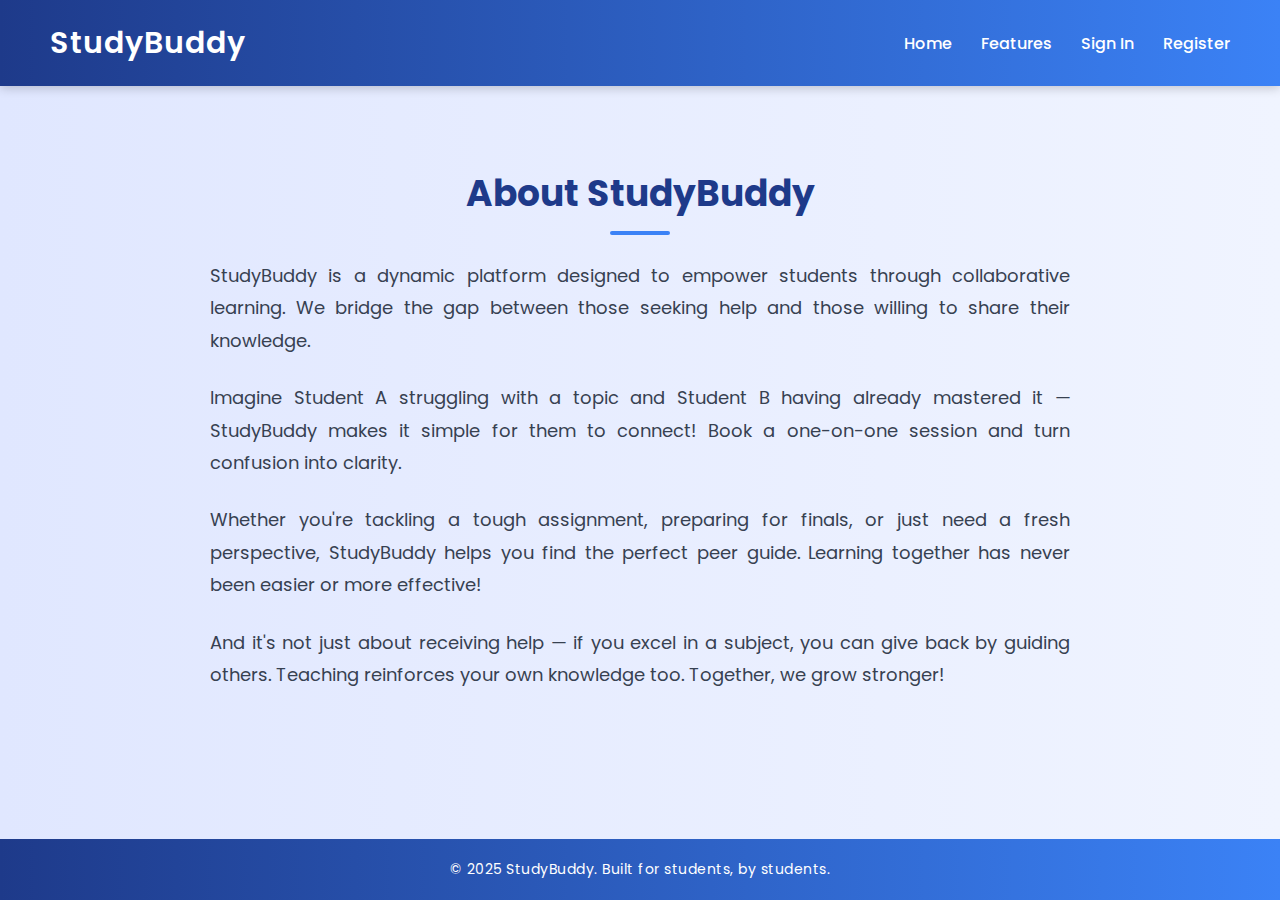
<file: TopicExpert/about.html>
<!-- about.html -->
<!DOCTYPE html>
<html lang="en">
<head>
  <meta charset="UTF-8" />
  <meta name="viewport" content="width=device-width, initial-scale=1.0"/>
  <title>About | StudyBuddy</title>
  <link href="https://fonts.googleapis.com/css2?family=Poppins:wght@400;600&display=swap" rel="stylesheet"/>
  <style>
    * { margin: 0; padding: 0; box-sizing: border-box; }
    body {
      font-family: 'Poppins', sans-serif;
      background: linear-gradient(to right, #e0e7ff, #f0f4ff);
      color: #1e293b;
      min-height: 100vh;
      display: flex;
      flex-direction: column;
    }
    header {
      background: linear-gradient(90deg, #1e3a8a, #3b82f6);
      padding: 20px 50px;
      display: flex;
      justify-content: space-between;
      align-items: center;
      color: white;
      box-shadow: 0 2px 10px rgba(0,0,0,0.2);
    }
    header h1 {
      font-size: 30px;
      font-weight: 600;
      letter-spacing: 1px;
    }
    nav a {
      color: white;
      text-decoration: none;
      margin-left: 25px;
      font-weight: 500;
      transition: color 0.3s;
    }
    nav a:hover {
      color: #d1d5db;
      text-decoration: underline;
    }
    .content {
      padding: 80px 20px;
      max-width: 900px;
      margin: 0 auto;
      flex: 1;
      animation: fadeIn 1s ease-in;
    }
    .content h2 {
      font-size: 36px;
      margin-bottom: 25px;
      color: #1e3a8a;
      text-align: center;
      position: relative;
    }
    .content h2::after {
      content: '';
      display: block;
      width: 60px;
      height: 4px;
      background-color: #3b82f6;
      margin: 10px auto 0;
      border-radius: 2px;
    }
    .content p {
      font-size: 18px;
      line-height: 1.8;
      margin-bottom: 25px;
      text-align: justify;
      color: #374151;
    }
    footer {
      text-align: center;
      padding: 20px;
      background: linear-gradient(90deg, #1e3a8a, #3b82f6);
      color: white;
      font-size: 14px;
      letter-spacing: 0.5px;
    }
    @keyframes fadeIn {
      from { opacity: 0; transform: translateY(20px); }
      to { opacity: 1; transform: translateY(0); }
    }
  </style>
</head>
<body>

  <header>
    <h1>StudyBuddy</h1>
    <nav>
      <a href="index.html">Home</a>
      <a href="features.html">Features</a>
      <a href="signin.html">Sign In</a>
      <a href="register.html">Register</a>
    </nav>
  </header>

  <div class="content">
    <h2>About StudyBuddy</h2>
    <p>StudyBuddy is a dynamic platform designed to empower students through collaborative learning. We bridge the gap between those seeking help and those willing to share their knowledge.</p>
    
    <p>Imagine Student A struggling with a topic and Student B having already mastered it — StudyBuddy makes it simple for them to connect! Book a one-on-one session and turn confusion into clarity.</p>
    
    <p>Whether you're tackling a tough assignment, preparing for finals, or just need a fresh perspective, StudyBuddy helps you find the perfect peer guide. Learning together has never been easier or more effective!</p>
    
    <p>And it's not just about receiving help — if you excel in a subject, you can give back by guiding others. Teaching reinforces your own knowledge too. Together, we grow stronger!</p>
  </div>

  <footer>
    &copy; 2025 StudyBuddy. Built for students, by students.
  </footer>

</body>
</html>
</file>
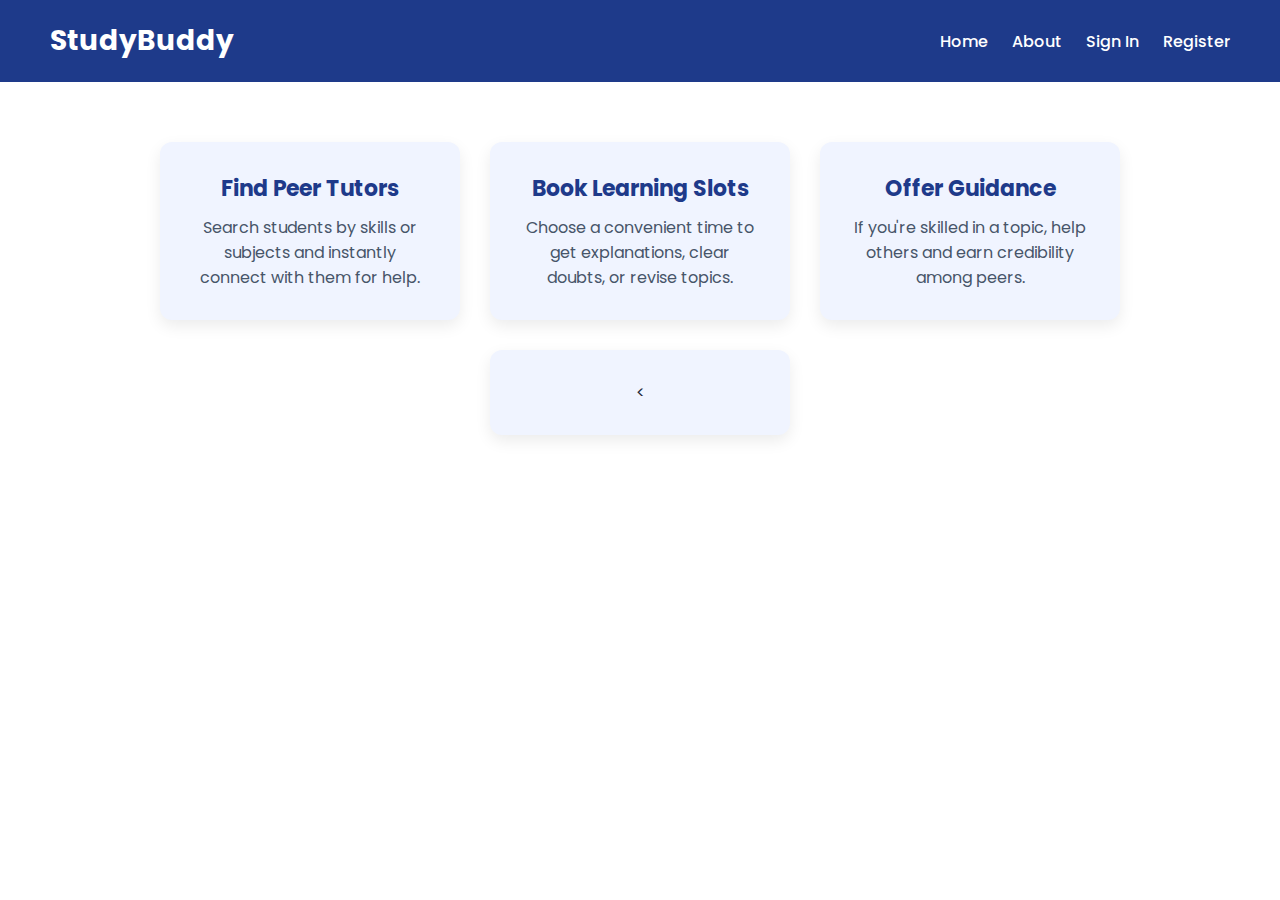
<file: TopicExpert/features.html>
<!-- features.html -->
<!DOCTYPE html>
<html lang="en">
<head>
  <meta charset="UTF-8" />
  <meta name="viewport" content="width=device-width, initial-scale=1.0"/>
  <title>Features | StudyBuddy</title>
  <link href="https://fonts.googleapis.com/css2?family=Poppins:wght@400;600&display=swap" rel="stylesheet"/>
  <style>
    * { margin: 0; padding: 0; box-sizing: border-box; }
    body {
      font-family: 'Poppins', sans-serif;
      background-color: #ffffff;
      color: #1e293b;
    }
    header {
      background-color: #1e3a8a;
      padding: 20px 50px;
      display: flex;
      justify-content: space-between;
      align-items: center;
      color: white;
    }
    header h1 { font-size: 28px; }
    nav a {
      color: white;
      text-decoration: none;
      margin-left: 20px;
      font-weight: 500;
    }
    nav a:hover { text-decoration: underline; }

    .features-container {
      display: flex;
      flex-wrap: wrap;
      justify-content: center;
      padding: 60px 20px;
      gap: 30px;
    }

    .feature-card {
      background: #f0f4ff;
      border-radius: 12px;
      padding: 30px;
      width: 300px;
      box-shadow: 0 6px 16px rgba(0, 0, 0, 0.08);
      text-align: center;
    }

    .feature-card h3 {
      font-size: 22px;
      color: #1e3a8a;
      margin-bottom: 10px;
    }

    .feature-card p {
      font-size: 16px;
      color: #475569;
    }

    footer {
      text-align: center;
      padding: 20px;
      background: #1e3a8a;
      color: white;
      font-size: 14px;
    }
  </style>
</head>
<body>

  <header>
    <h1>StudyBuddy</h1>
    <nav>
      <a href="index.html">Home</a>
      <a href="about.html">About</a>
      <a href="signin.html">Sign In</a>
      <a href="register.html">Register</a>
    </nav>
  </header>

  <section class="features-container">
    <div class="feature-card">
      <h3>Find Peer Tutors</h3>
      <p>Search students by skills or subjects and instantly connect with them for help.</p>
    </div>
    <div class="feature-card">
      <h3>Book Learning Slots</h3>
      <p>Choose a convenient time to get explanations, clear doubts, or revise topics.</p>
    </div>
    <div class="feature-card">
      <h3>Offer Guidance</h3>
      <p>If you're skilled in a topic, help others and earn credibility among peers.</p>
    </div>
    <div class="feature-card">
      <
</file>
